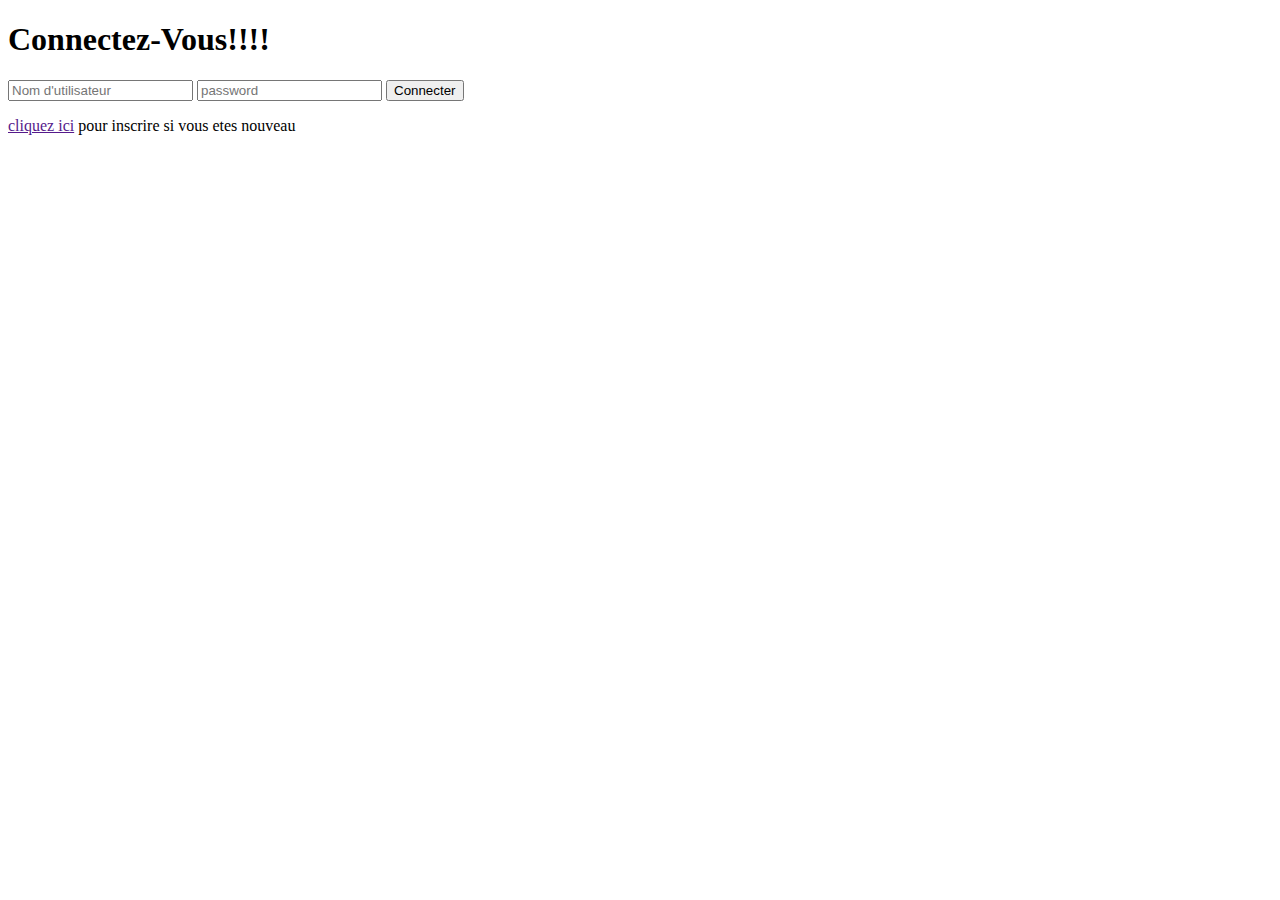
<file: web/inscription.html>
<!DOCTYPE html>
<html lang="en">

<head>
    <meta charset="UTF-8">
    <meta name="viewport" content="width=device-width, initial-scale=1.0">
    <title>Document</title>
</head>

<body>

    <body style="background-color: unset;">

        <div class="loginBox">
            <h1>Connectez-Vous!!!!</h1>

            <!--                partie Utilisateur-->
            <div class="formLog">
                <form action="controlleur/loginServeur.php" method="post">
                    <input type="hidden" name="action" value="inscription">
                    <p
                        style="color:red; background-color:#fff; text-align: center; border-radius: 15px; font-size: 18px;">
                        <!-- <%=error1%> -->
                    </p>
                    <input type="text" class="form-control" name="username" placeholder="Nom d'utilisateur" required>
                    <input type="password" class="form-control" name="password" placeholder="password" required>
                    <input type="submit" class="form-control" value="Connecter">
                    <p><a href="">cliquez ici</a> pour inscrire si vous etes nouveau</p>
                </form>
            </div>
        </div>
    </body>
</body>

</html>
</file>
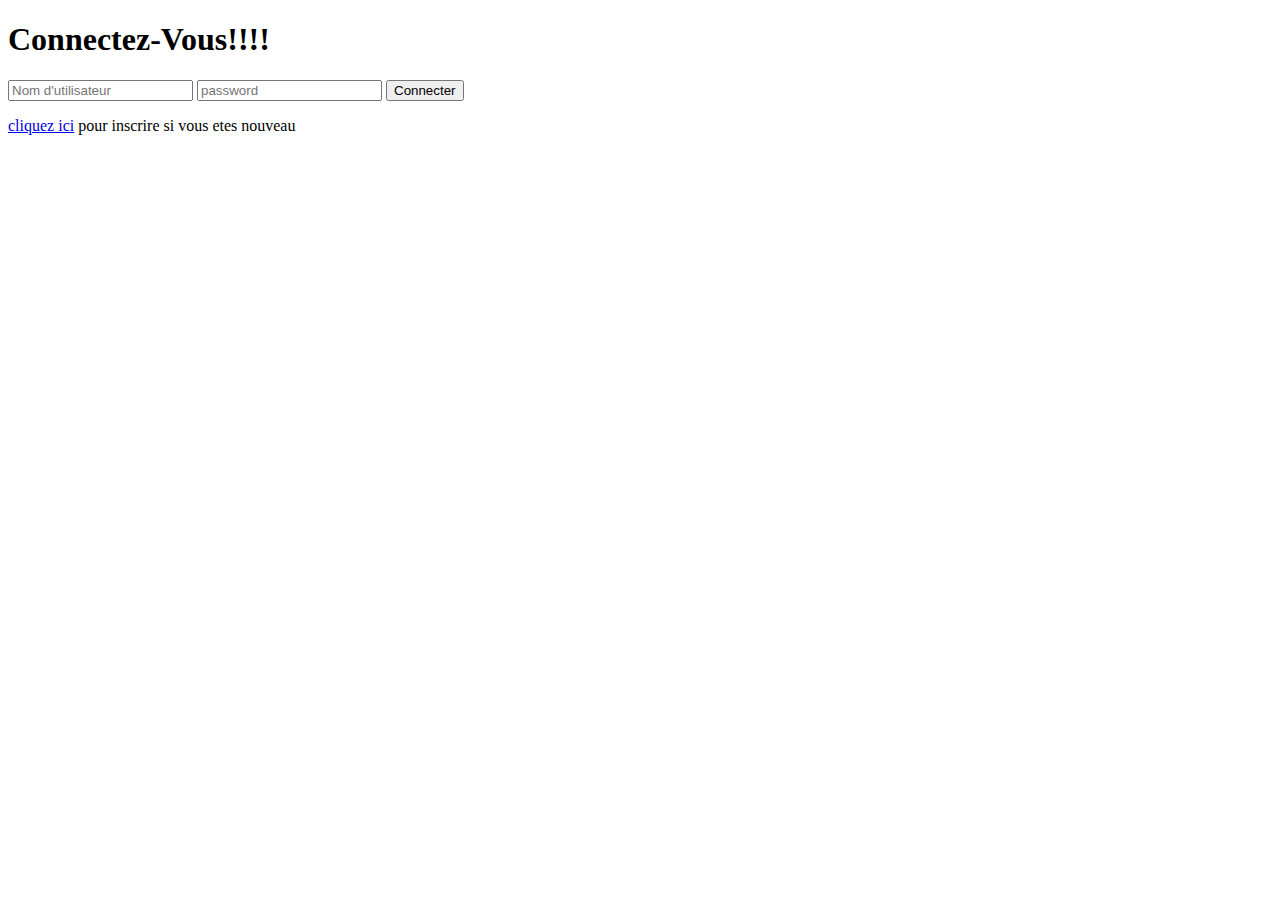
<file: web/login.html>
<!DOCTYPE html>
<html lang="en">
<head>
    <meta charset="UTF-8">
    <meta name="viewport" content="width=device-width, initial-scale=1.0">
    <title>Document</title>
</head>
<body>
    <body style="background-color: unset;">

        <div class="loginBox">
            <h1>Connectez-Vous!!!!</h1>

            <!--                partie Utilisateur-->
            <div class="formLog">
                <form action="controlleur/loginServeur.php" method="post">
                    <input type="hidden" name="action" value="login">
                    <p style="color:red; background-color:#fff; text-align: center; border-radius: 15px; font-size: 18px;">
                        <!-- <%=error1%> -->
                    </p>
                    <input type="text" class="form-control" name="username" placeholder="Nom d'utilisateur" required>
                    <input type="password" class="form-control" name="password"  placeholder="password" required>
                    <input type="submit" class="form-control"  value="Connecter">
                    <p><a href="controlleur/loginServeur.php?action=inscription">cliquez ici</a> pour inscrire si vous etes nouveau</p>
                </form>
            </div>
        </div>
    </body>
</body>                                                                                                               
</html>
</file>
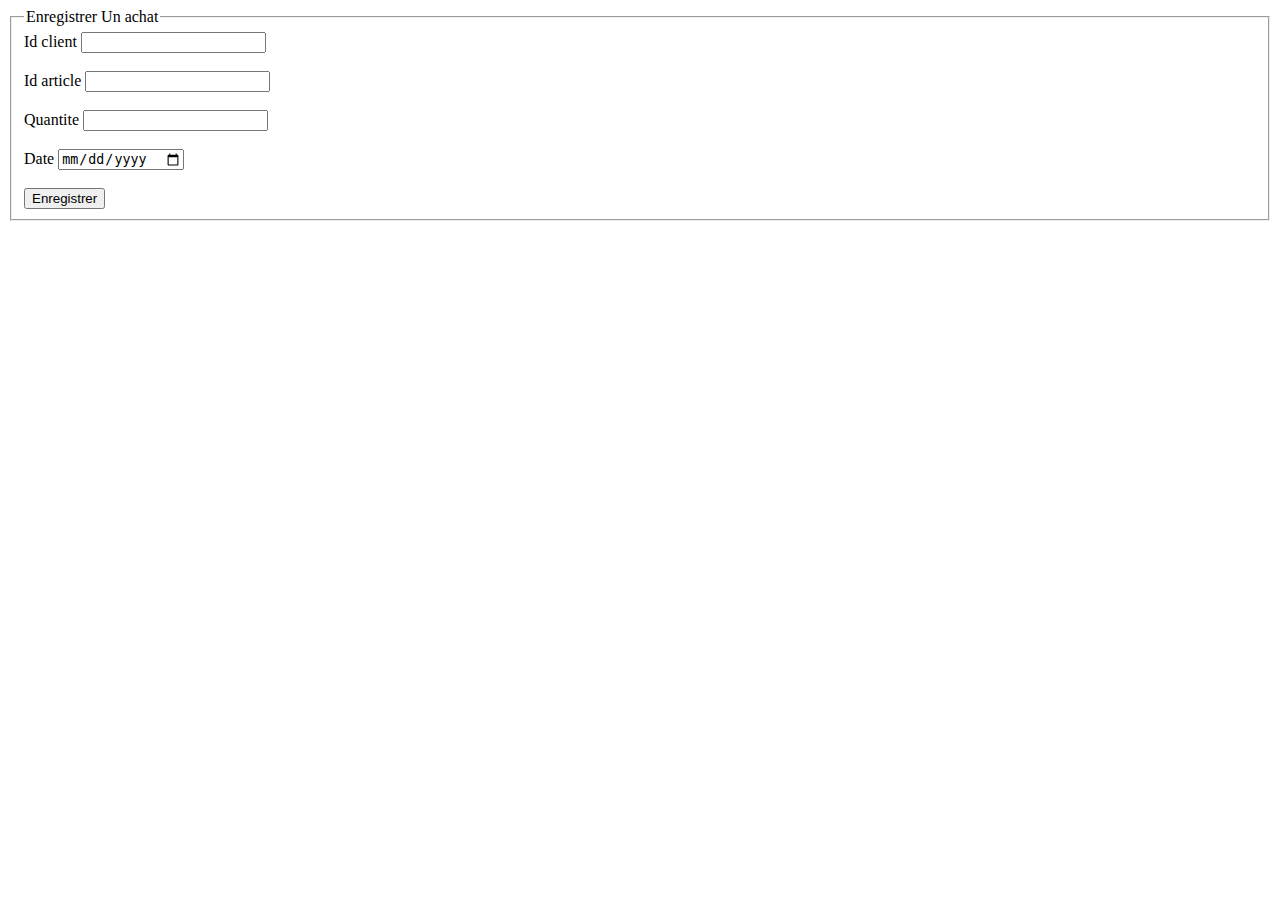
<file: web/achat/ajout_achat.html>
<!DOCTYPE html>
<html lang="en">
<head>
    <meta charset="UTF-8">
    <meta name="viewport" content="width=device-width, initial-scale=1.0">
    <title>Enregistrement D'achats</title>
</head>
<body>
    <fieldset>
        <legend>Enregistrer Un achat</legend>
            <form action="http://localhost/programs/devoirPhpEcom/web/controlleur/achatServeur.php" method="post">
                <input type="hidden" name="action" value="enregistrer">
            <label for="id_clients">Id client</label>
            <input type="number" name="id_clients"><br><br>
            <label for="id_articles">Id article</label>
            <input type="number" name="id_articles"><br><br>
            <label for="quantite">Quantite</label>
            <input type="number" name="quantite"><br><br>
            <label for="date">Date</label>
            <input type="date" name="date"><br><br>
            <input type = "submit"  value="Enregistrer" >
            </form>
            
        </fieldset>
</body>
</html>
</file>
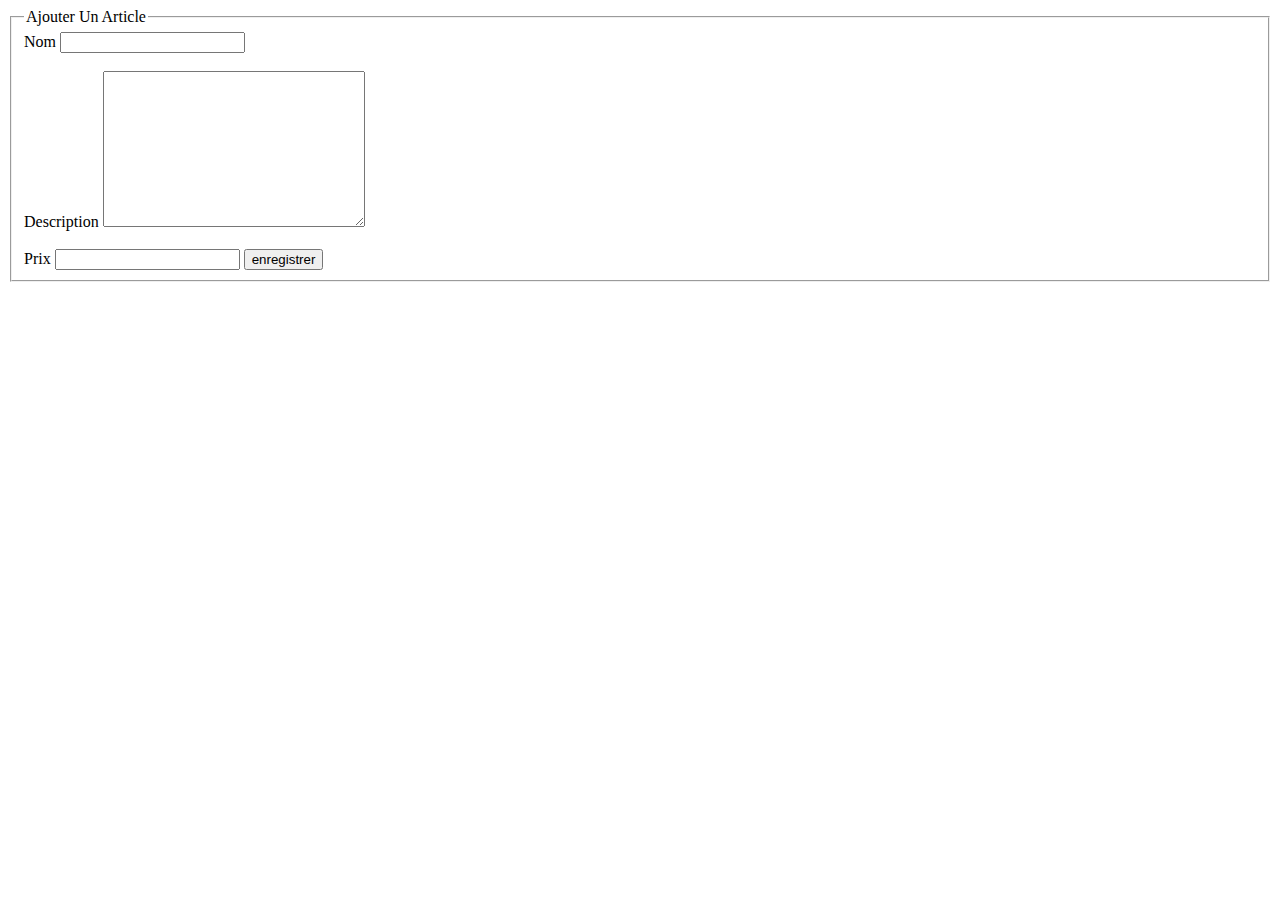
<file: web/article/ajou_article.html>
<!DOCTYPE html>
<html lang="en">

<head>
    <meta charset="UTF-8">
    <meta name="viewport" content="width=device-width, initial-scale=1.0">
    <title>enregistrer Article</title>
</head>

<body>
    <fieldset>

        <legend>Ajouter Un Article</legend>
        <form action="http://localhost/programs/devoirPhpEcom/web/controlleur/articleServeur.php" method="post">
            <input type="hidden" name="action" value="enregistrer">
            <label for="nom">Nom</label>
            <input type="text" name="nom" id="nom"><br><br>
            <label for="description">Description</label>
            <textarea name="description" id="description" cols="30" rows="10"></textarea><br><br>
            <label for="prix">Prix</label>
            <input type="text" name="prix" id="prix" >
            <!-- button -->
            <input type="submit" value="enregistrer">
        </form>
    </fieldset>
</body>

</html>
</file>
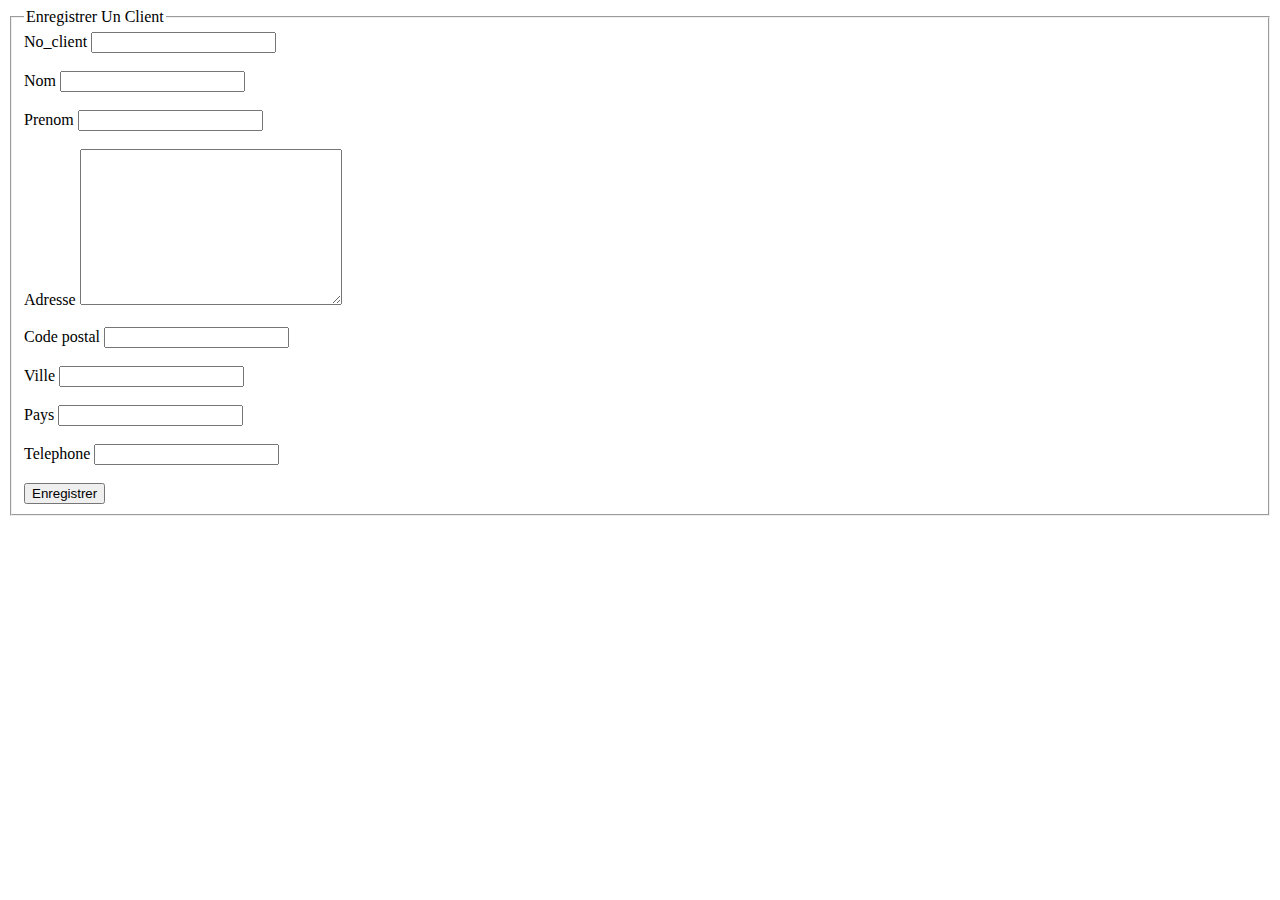
<file: web/client/ajou_client.html>
<!DOCTYPE html>
<html lang="en">

<head>
    <meta charset="UTF-8">
    <meta name="viewport" content="width=device-width, initial-scale=1.0">
    <title>Enregistrer Un Client</title>
</head>
<fieldset>
    <legend>Enregistrer Un Client</legend>
    <form action="http://localhost/programs/devoirPhpEcom/web/controlleur/clientServeur.php?" method="post">
        <input type="hidden" name="action" value="enregistrer">
        <label for="numero">No_client</label>
        <input type="text" name="numero"><br><br>
        <label for="nom">Nom</label>
        <input type="text" name="nom"><br><br>
        <label for="prenom">Prenom</label>
        <input type="text" name="prenom"><br><br>
        <label for="adresse">Adresse</label>
        <textarea name="adresse" id="adresse" cols="30" rows="10"></textarea><br><br>
        <label for="codepostal">Code postal</label>
        <input type="text" name="codepostal"><br><br>
        <label for="ville">Ville</label>
        <input type="text" name="ville"><br><br>
        <label for="pays">Pays</label>
        <input type="text" name="pays"><br><br>
        <label for="telephone">Telephone</label>
        <input type="text" name="telephone"><br><br>
        <input type="submit" value="Enregistrer">
    </form>

</fieldset>
</body>

</html>
</file>
